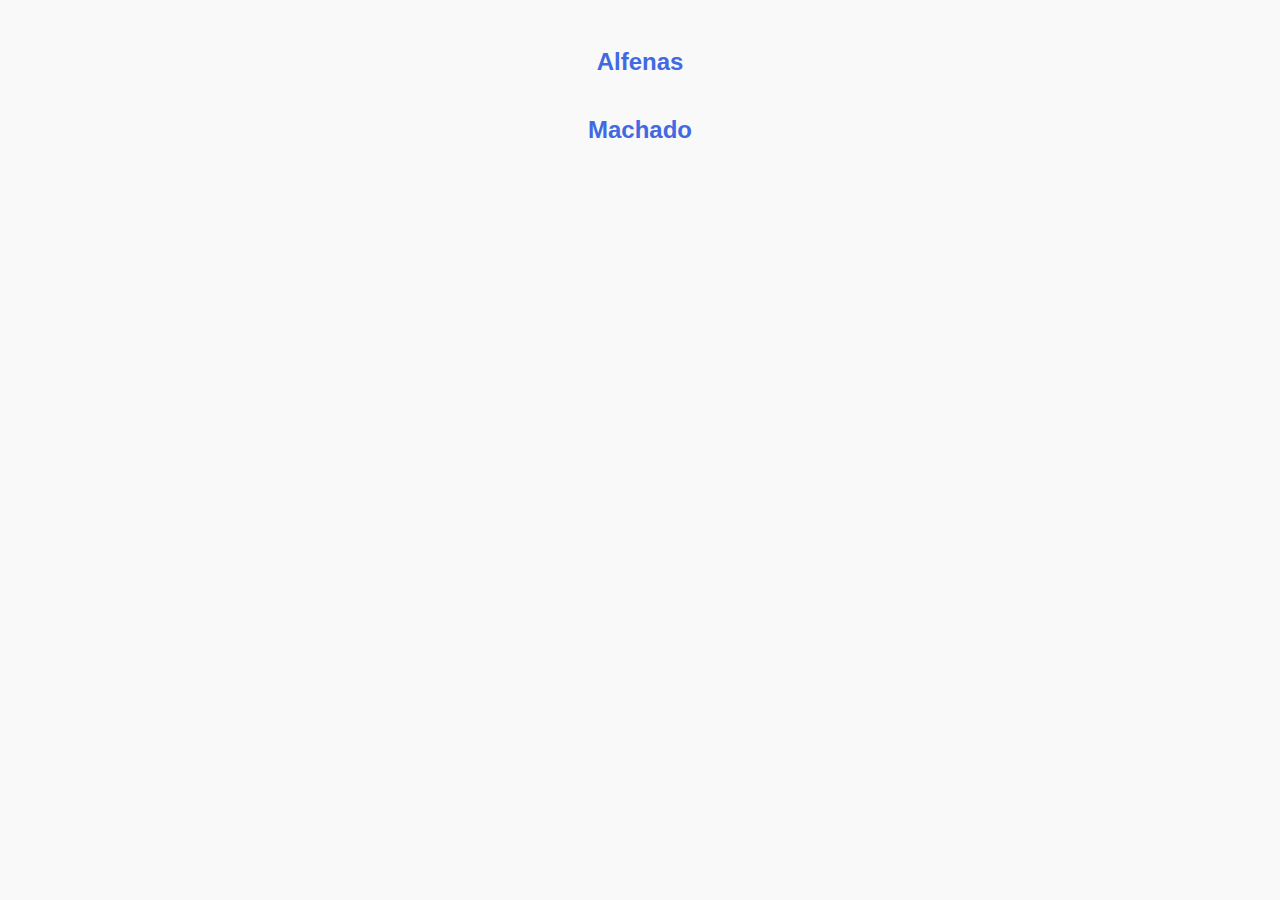
<file: index.html>
<!DOCTYPE html>
<html lang="en">
<head>
    <meta charset="UTF-8">
    <link rel="stylesheet" href="css/style.css">
    <meta name="viewport" content="width=device-width, initial-scale=1.0">
    <title>Agenda Cine SI</title>
</head>
<body>
    <h2><a href="cidades/alfenas.html">Alfenas</a></h2>
    <h2><a href="cidades/machado.html">Machado</a></h2>
</body>
</html>
</file>
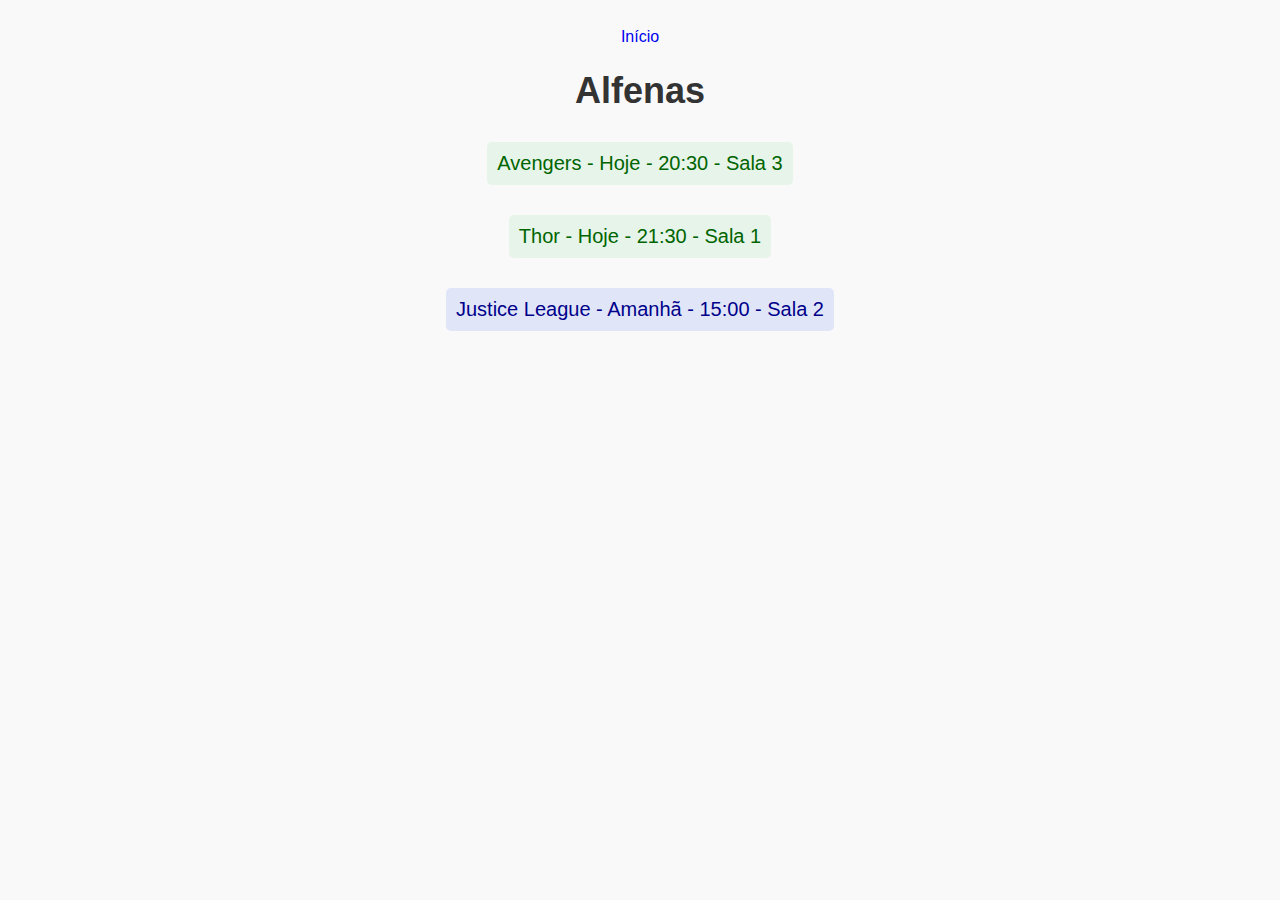
<file: cidades/alfenas.html>
<!DOCTYPE html>
<html lang="en">
<head>
    <meta charset="UTF-8">
    <link rel="stylesheet" href="../css/style.css">
    <title>Alfenas</title>
</head>
<body>
    <a href="../index.html">Início</a>
    <h1>Alfenas</h1>
    <p class="today">Avengers - Hoje - 20:30 - Sala 3</p>
    <p class="today">Thor - Hoje - 21:30 - Sala 1</p>
    <p class="tomorrow">Justice League - Amanhã - 15:00 - Sala 2</p>
</body>
</html>
</file>
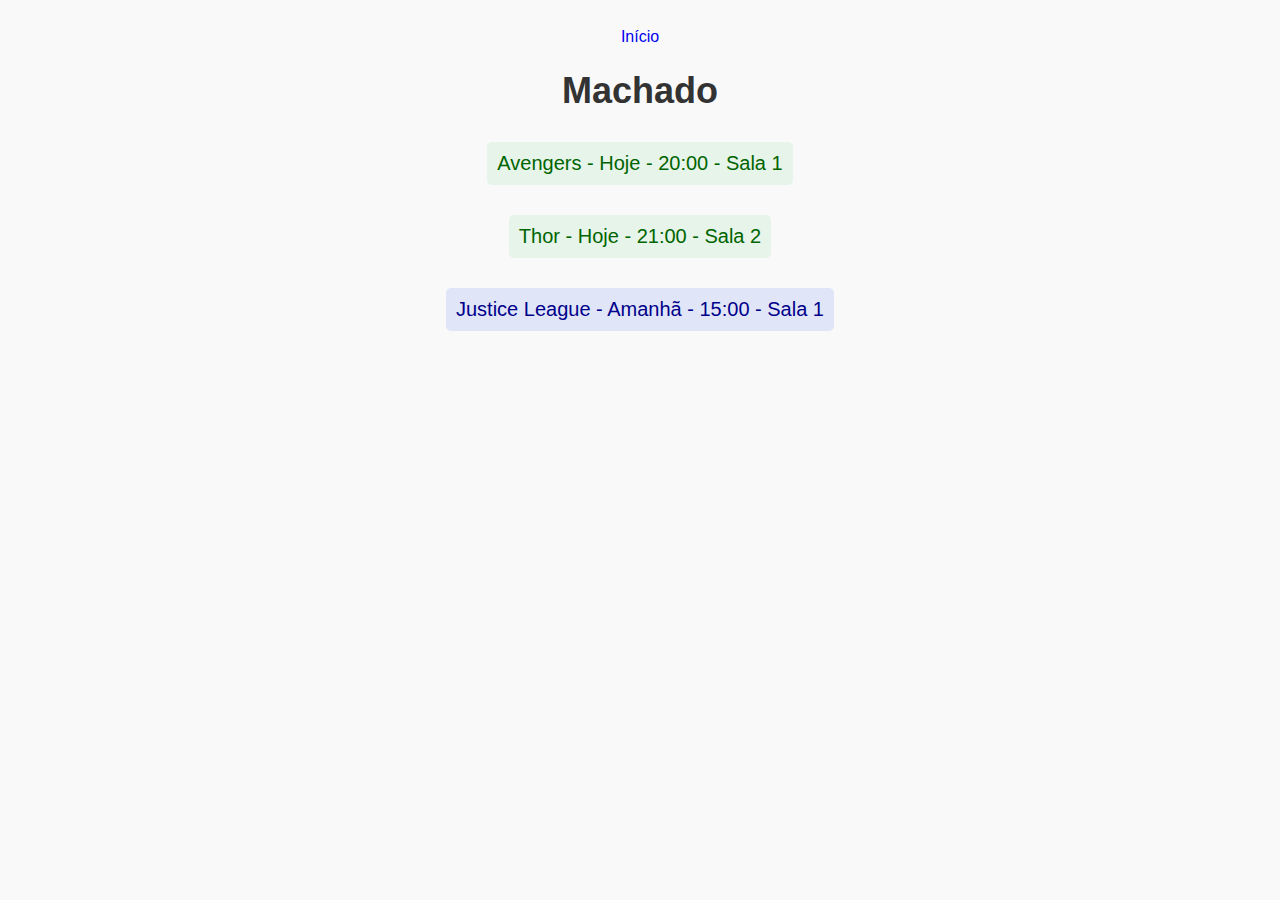
<file: cidades/machado.html>
<!DOCTYPE html>
<html lang="en">
<head>
    <meta charset="UTF-8">
    <link rel="stylesheet" href="../css/style.css">
    <title>Machado</title>
</head>
<body>

    <a href="../index.html">Início</a>
    <h1>Machado</h1>
    <p class="today">Avengers - Hoje - 20:00 - Sala 1</p>
    <p class="today"> Thor - Hoje - 21:00 - Sala 2</p>
    <p class="tomorrow">Justice League - Amanhã - 15:00 - Sala 1</p>
</body>
</html>
</file>
<file: css/style.css>
.today{
    color: darkgreen;

}

.tomorrow{
    color: darkblue;
}

a{
    text-decoration: none;
}

p{
    font-size: 20px;
}

html{
    font-family: Arial;
}

h2 a {
    color: royalblue;
}

body {
    display: flex;
    flex-direction: column;
    align-items: center;
    background-color: #f9f9f9;

    padding: 20px;
}


a:hover {
    color: #0056b3; 
}

h1 {
    font-size: 36px;
    color: #333;
    margin-bottom: 10px;
}

.today, .tomorrow {
    padding: 10px;
    border-radius: 5px;
    max-width: 400px;
    text-align: center;
    margin-bottom: 10px;
}

.today {
    background-color: #e6f4e9; 
}

.tomorrow {
    background-color: #e0e6f8;
}
</file>
